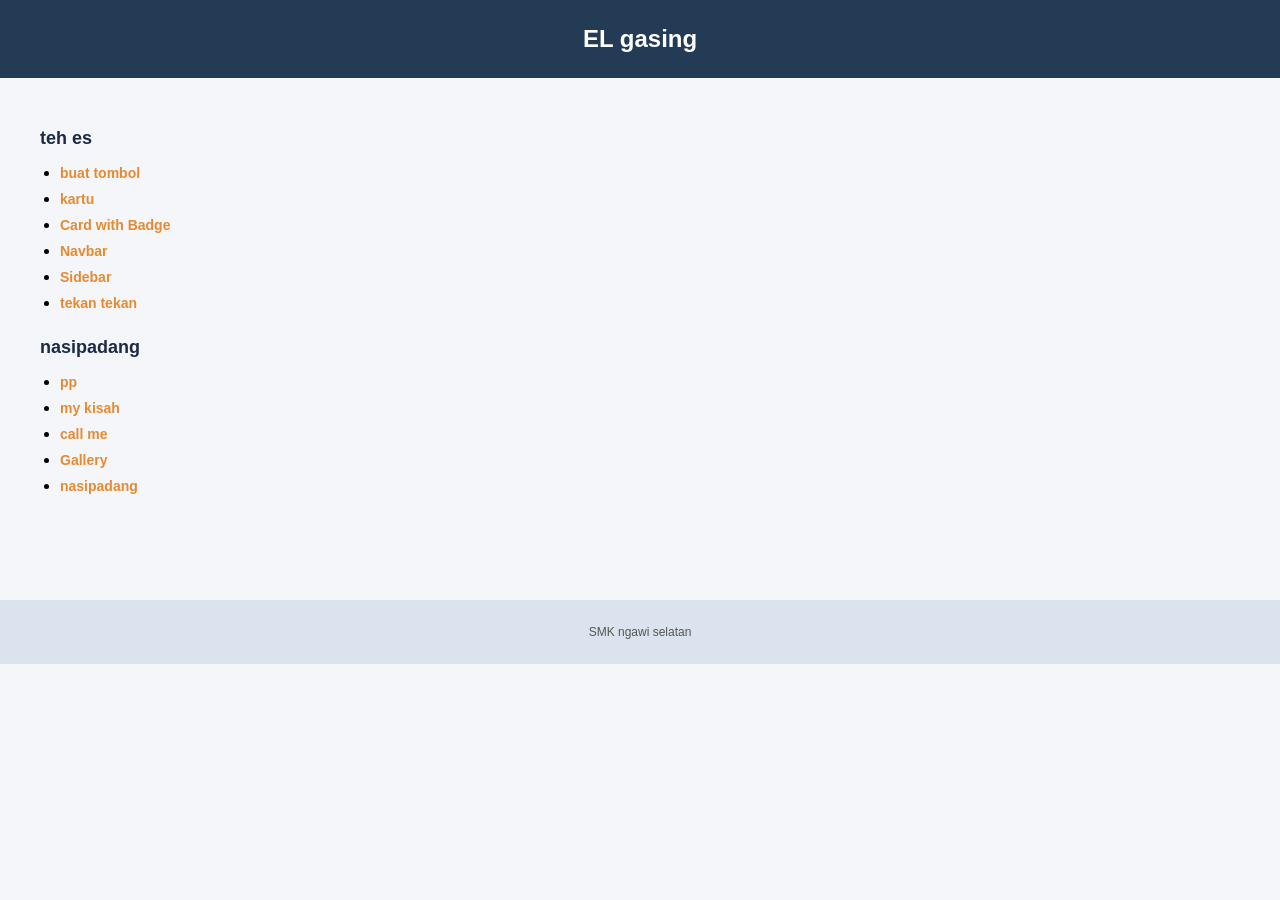
<file: index.html>
<!DOCTYPE html>
<html lang="id">
<head>
<meta charset="UTF-8">
<meta name="viewport" content="width=device-width, initial-scale=1.0">
<title>index</title>
<link rel="stylesheet" href="styles/index.css">
</head>
<body>
 
    <header>
<h1>EL gasing</h1>
</header>
 
    <main>
<section id="components">
<h2>teh es</h2>
<ul>
<li><a href="components/button-set.html">buat tombol</a></li>
<li><a href="components/card.html">kartu</a></li>
<li><a href="components/card-badge.html">Card with Badge</a></li>
<li><a href="components/navbar.html">Navbar</a></li>
<li><a href="components/sidebar.html">Sidebar</a></li>
<li><a href="components/interactive.html">tekan tekan</a></li>
</ul>
</section>
 
        <section id="pages">
<h2>nasipadang</h2>
<ul>
<li><a href="pages/profile.html">pp</a></li>
<li><a href="pages/about.html">my kisah</a></li>
<li><a href="pages/contact.html">call me</a></li>
<li><a href="pages/gallery.html">Gallery</a></li>
<li><a href="pages/hero.html">nasipadang</a></li>
</ul>
</section>
</main>
 
    <footer>
<p>SMK ngawi selatan</p>
</footer>
 
</body>
</html>
</file>
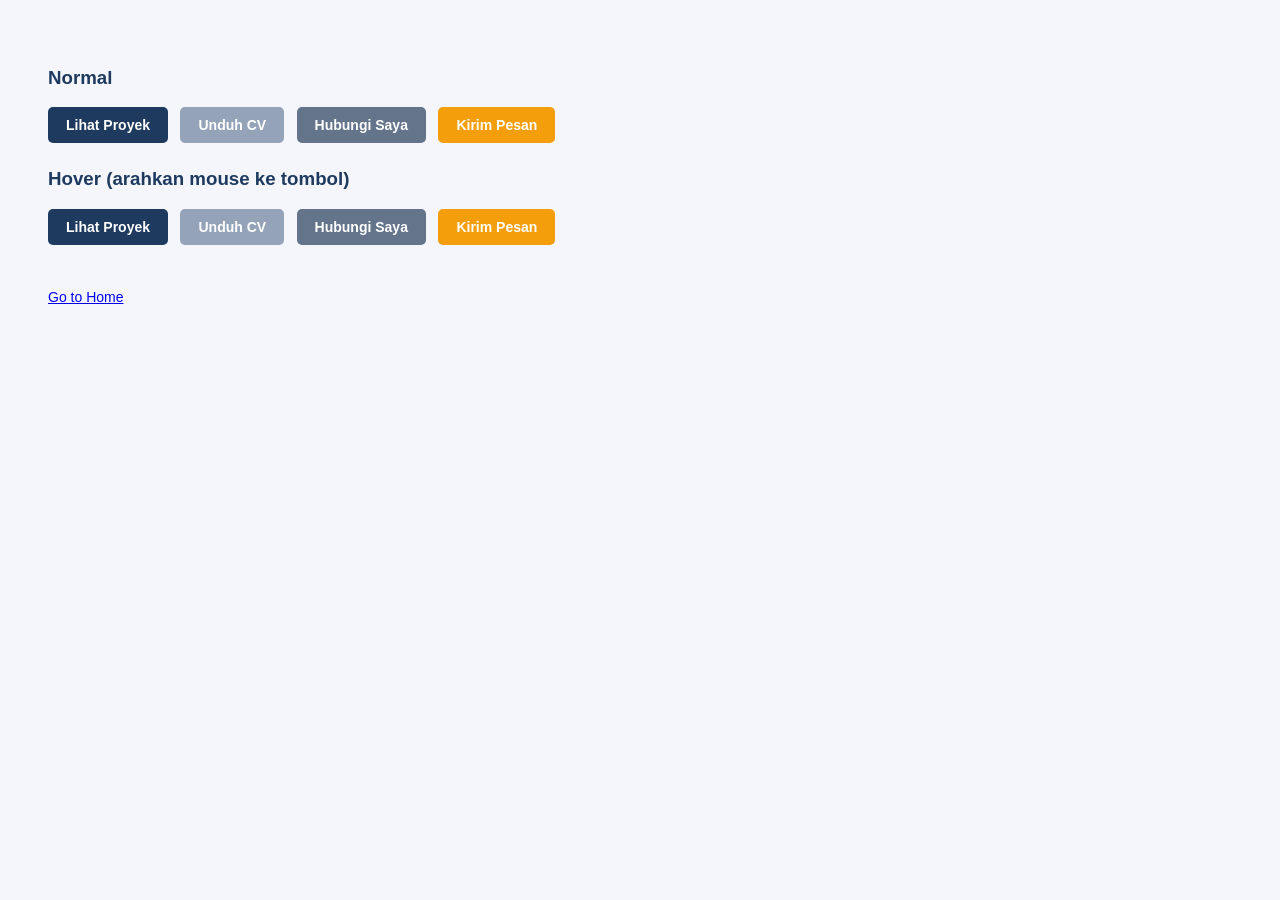
<file: components/button-set.html>
<!DOCTYPE html>
<html lang="id">
<head>
    <meta charset="UTF-8">
    <meta name="viewport" content="width=device-width, initial-scale=1.0">

    <title>Kumpulan Tombol</title>

    <style>

        /* Selector tag */
        body {
            font-family: Arial, sans-serif;
            background-color: #f4f6fb;
            padding: 40px;
        }

        h3 {
            color: #1e3a5f;
        }

        /* Selector class */
        .button-container {
            margin-bottom: 25px;
        }

        /* Grouping selector */
        button, a {
            font-family: Arial, sans-serif;
            font-size: 14px;
        }

        /* Tombol utama */
        .btn {
            border: none;
            padding: 10px 18px;
            margin-right: 8px;
            border-radius: 5px;
            cursor: pointer;
            color: white;
        }

        /* Descendant selector */
        .button-container button {
            font-weight: bold;
        }

        /* Tombol Lihat Proyek */
        .proyek {
            background-color: #1e3a5f;
        }

        /* Tombol Unduh CV */
        .cv {
            background-color: #94a3b8;
        }

        /* Tombol Hubungi Saya */
        .hubungi {
            background-color: #64748b;
        }

        /* Tombol Kirim Pesan */
        .pesan {
            background-color: #f59e0b;
        }

        /* Pseudo-class hover */
        .proyek:hover {
            background-color: #0f172a;
        }

        .cv:hover {
            background-color: #64748b;
        }

        .hubungi:hover {
            background-color: #334155;
        }

        .pesan:hover {
            background-color: #d97706;
        }

        /* Link kembali */
        .kembali {
            color: purple;
            font-size: 13px;
        }

        .kembali:hover {
            color: blue;
        }

    </style>
</head>

<body>

    <h3>Normal</h3>

    <div class="button-container">

        <button class="btn proyek">
            Lihat Proyek
        </button>

        <button class="btn cv">
            Unduh CV
        </button>

        <button class="btn hubungi">
            Hubungi Saya
        </button>

        <button class="btn pesan">
            Kirim Pesan
        </button>

    </div>


    <h3>Hover (arahkan mouse ke tombol)</h3>

    <div class="button-container">

        <button class="btn proyek">
            Lihat Proyek
        </button>

        <button class="btn cv">
            Unduh CV
        </button>

        <button class="btn hubungi">
            Hubungi Saya
        </button>

        <button class="btn pesan">
            Kirim Pesan
        </button>

    </div>


    <br>

    <a href="/index.html">Go to Home</a>

</body>
</html>
</file>
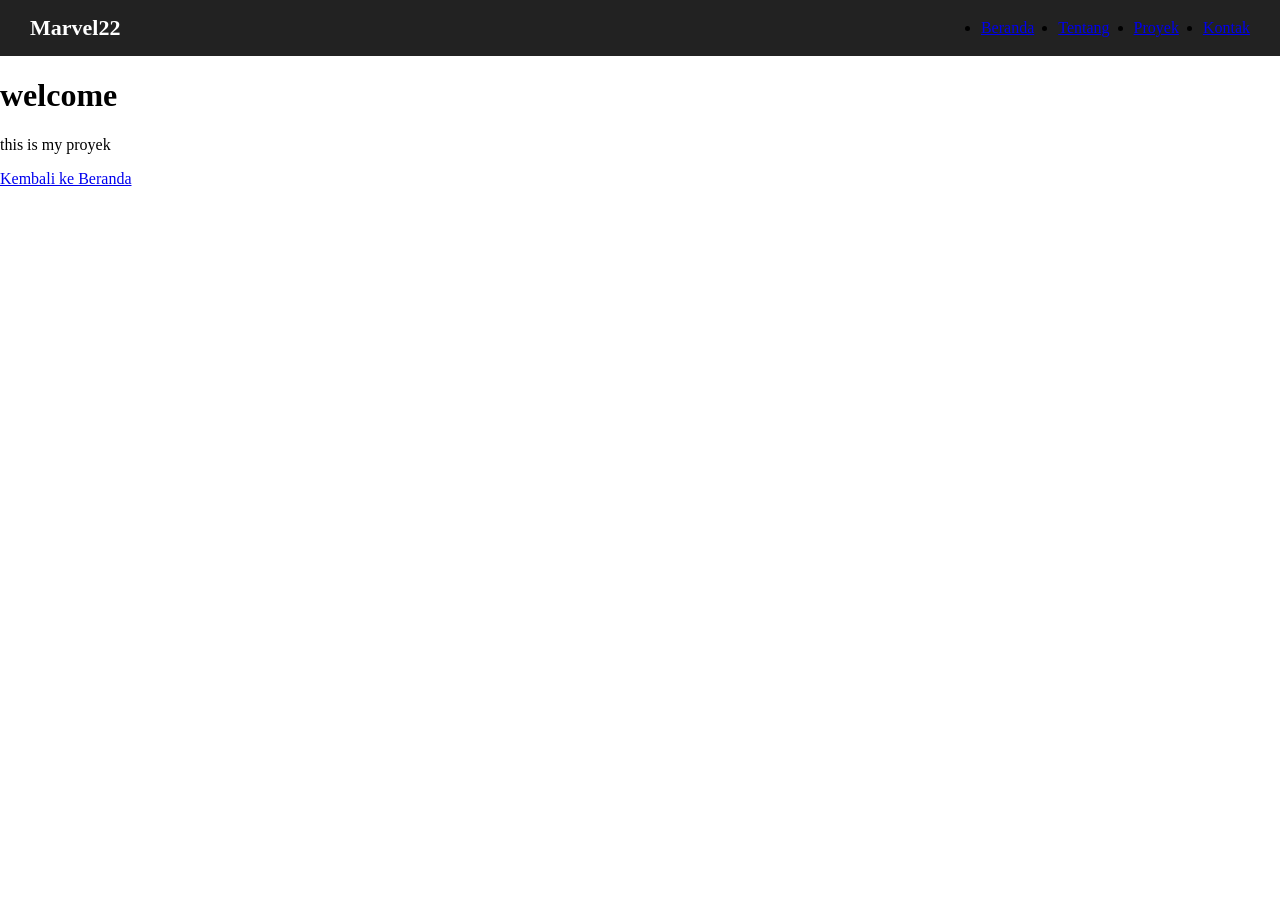
<file: components/navbar.html>
<!DOCTYPE html>
<html lang="id">
<head>
    <meta charset="UTF-8">
    <title>Navbar</title>
    <link rel="stylesheet" href="../styles/navbar.css">
</head>
<body>

    <header id="main-header">
        <nav class="navbar">

            <div class="logo">Marvel22</div>

            <ul class="nav-menu">
                <li><a href="../index.html">Beranda</a></li>
                <li><a href="../pages/about.html">Tentang</a></li>
                <li><a href="../pages/gallery.html">Proyek</a></li>
                <li><a href="../pages/contact.html">Kontak</a></li>
            </ul>

        </nav>
    </header>

    <main>
        <h1>welcome</h1>
        <p>this is my proyek</p>
    </main>

    <footer>
        <a href="/index.html">Kembali ke Beranda</a>
    </footer>

</body>
</html>
</file>
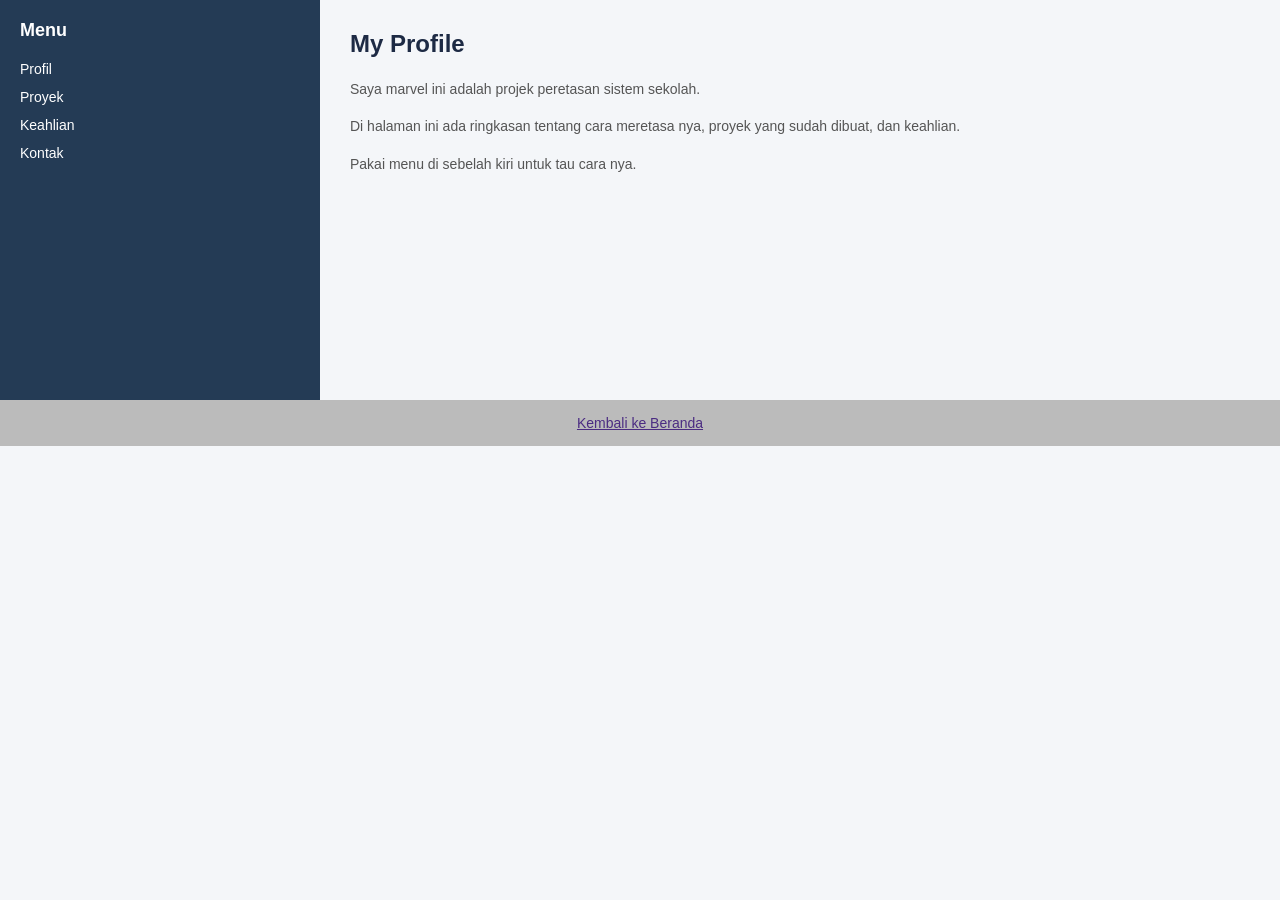
<file: components/sidebar.html>
<!DOCTYPE html>
<html lang="id">
<head>
    <meta charset="UTF-8">
    <meta name="viewport" content="width=device-width, initial-scale=1.0">
    <title>3.3</title>
    <style>
        * {
            box-sizing: border-box;
        }
 
        body {
            margin: 0;
            font-family: Arial, sans-serif;
            background-color: #f4f6f9;
        }
 
        .layout {
            display: flex;
            min-height: 400px;
        }
 
        #sidebar {
            width: 25%;
            background-color: #243b55;
            color: #ffffff;
            padding: 20px;
        }
 
        #sidebar h3 {
            margin-top: 0;
            margin-bottom: 20px;
            font-size: 18px;
            color: #ffffff;
        }
 
        #sidebar nav {
            display: flex;
            flex-direction: column;
            gap: 12px;
        }
 
        #sidebar a {
            color: #ffffff;
            text-decoration: none;
            font-size: 14px;
        }
 
        #sidebar a:hover {
            color: #e68a32;
        }
 
        .main-content {
            width: 75%;
            padding: 30px;
            background-color: #f4f6f9;
        }
 
        .main-content h1 {
            color: #1d2a44;
            margin-top: 0;
            margin-bottom: 20px;
            font-size: 24px;
        }
 
        .main-content p {
            color: #555555;
            line-height: 1.6;
            margin-bottom: 15px;
            font-size: 14px;
        }
 
        footer {
            text-align: center;
            padding: 14px;
            background-color: #bbbbbb;
        }
 
        footer a {
            color: #4b2c82;
            font-size: 14px;
            text-decoration: underline;
        }
    </style>
</head>
<body>
 
    <div class="layout">
        <aside id="sidebar">
            <h3>Menu</h3>
            <nav>
                <a href="profile.html">Profil</a>
                <a href="card.html">Proyek</a>
                <a href="about.html">Keahlian</a>
                <a href="contact.html">Kontak</a>
            </nav>
        </aside>
 
        <main class="main-content">
            <h1>My Profile</h1>
            <p>Saya marvel ini adalah projek peretasan sistem sekolah.</p>
            <p>Di halaman ini ada ringkasan tentang cara meretasa nya, proyek yang sudah dibuat, dan keahlian.</p>
            <p>Pakai menu di sebelah kiri untuk tau cara nya.</p>
        </main>
    </div>
 
    <footer>
        <a href="../index.html">Kembali ke Beranda</a>
    </footer>
 
</body>
</html>
</file>
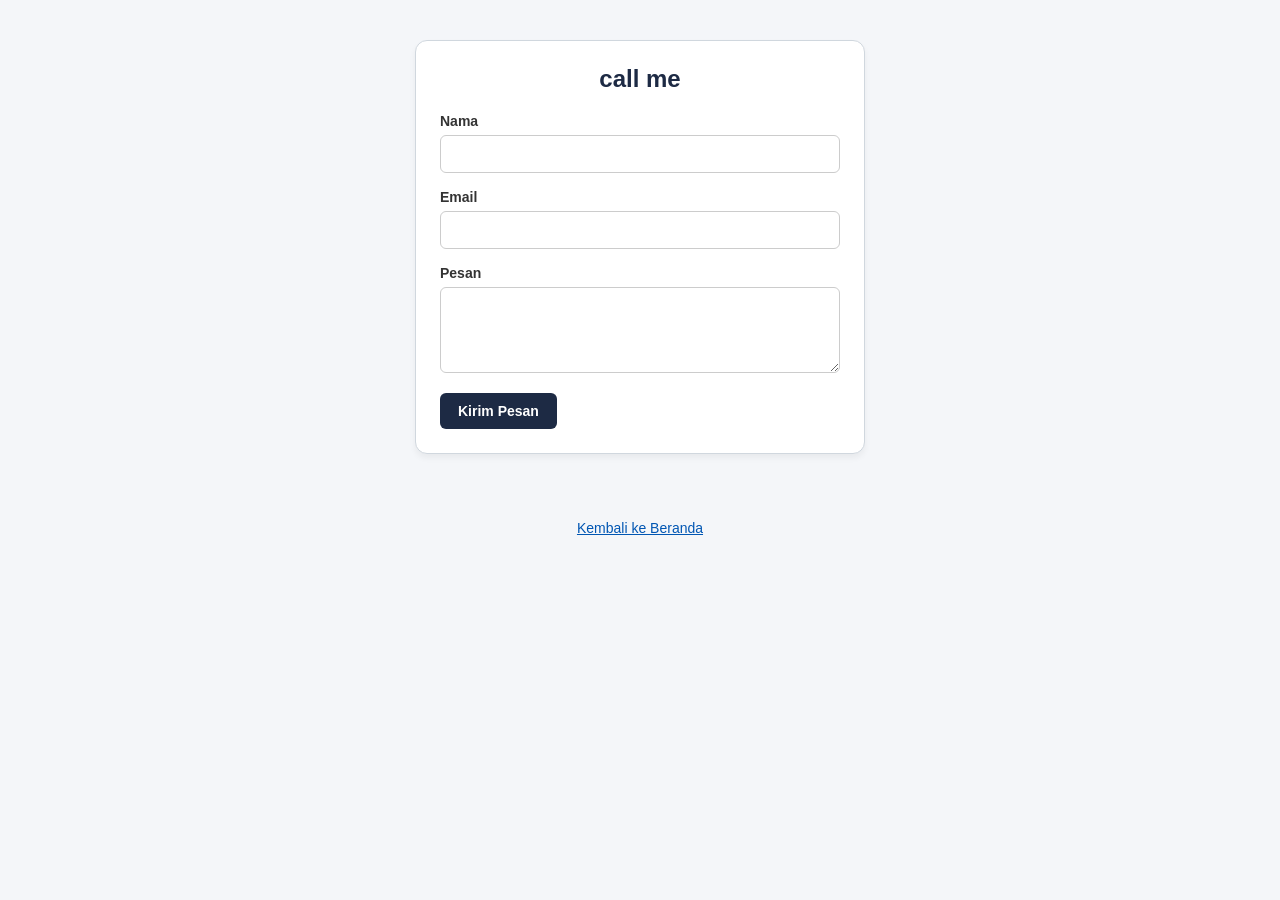
<file: pages/contact.html>
<!DOCTYPE html>
<html lang="id">
<head>
    <meta charset="UTF-8">
    <meta name="viewport" content="width=device-width, initial-scale=1.0">
    <title>call me</title>
    <style>
        body {
            margin: 0;
            background-color: #f4f6f9;
            font-family: Arial, sans-serif;
        }
 
        #contact {
            padding: 40px 20px;
        }
 
        .contact-form {
            width: 400px;
            margin: 0 auto;
            padding: 24px;
            border: 1px solid #d0d7de;
            border-radius: 12px;
            background-color: #ffffff;
            box-shadow: 0 4px 6px rgba(0, 0, 0, 0.05);
        }
 
        .contact-form h2 {
            text-align: center;
            color: #1d2a44;
            margin-top: 0;
            margin-bottom: 20px;
        }
 
        .form-group {
            margin-bottom: 16px;
        }
 
        .form-group label {
            display: block;
            font-weight: bold;
            margin-bottom: 6px;
            color: #333333;
            font-size: 14px;
        }
 
        .form-group input, .form-group textarea {
            width: 100%;
            box-sizing: border-box;
            padding: 10px;
            border: 1px solid #cccccc;
            border-radius: 6px;
            font-family: Arial, sans-serif;
            font-size: 14px;
            outline: none;
        }
 
        .form-group input:focus {
            background-color: #eef4ff;
            border-color: #0056b3;
        }
 
        .form-group textarea:focus {
            background-color: #fff9ed;
            border-color: #e68a32;
        }
 
        .btn-submit {
            background-color: #1d2a44;
            color: #ffffff;
            font-weight: bold;
            padding: 10px 18px;
            border: none;
            border-radius: 6px;
            cursor: pointer;
            font-size: 14px;
        }
 
        .btn-submit:hover {
            background-color: #0d1525;
        }
 
        footer {
            text-align: center;
            margin-top: 25px;
        }
 
        footer a {
            color: #0056b3;
            font-size: 14px;
            text-decoration: underline;
        }
    </style>
</head>
<body>
 
    <main>
        <section id="contact">
            <form class="contact-form">
                <h2>call me</h2>
 
                <div class="form-group">
                    <label for="nama">Nama</label>
                    <input type="text" id="nama" name="nama">
                </div>
 
                <div class="form-group">
                    <label for="email">Email</label>
                    <input type="email" id="email" name="email">
                </div>
 
                <div class="form-group">
                    <label for="pesan">Pesan</label>
                    <textarea id="pesan" name="pesan" rows="4"></textarea>
                </div>
 
                <button type="submit" class="btn-submit">Kirim Pesan</button>
            </form>
        </section>
    </main>
 
    <footer>
        <a href="/index.html">Kembali ke Beranda</a>
    </footer>
 
</body>
</html>
</file>
<file: styles/index.css>
* {
    box-sizing: border-box;
}
 
body {
    margin: 0;
    font-family: Arial, sans-serif;
    background-color: #f4f6f9;
}
 
header {
    background-color: #243b55;
    color: #ffffff;
    text-align: center;
    padding: 25px 20px;
}
 
header h1 {
    margin: 0;
    font-size: 24px;
}
 
main {
    padding: 30px 40px;
}
 
#components h2, #pages h2 {
    color: #1d2a44;
    font-size: 18px;
    margin-top: 20px;
    margin-bottom: 15px;
}
 
main ul {
    list-style-type: disc;
    padding-left: 20px;
    margin-top: 0;
    margin-bottom: 25px;
}
 
main li {
    margin-bottom: 8px;
}
 
main a {
    color: #e68a32;
    text-decoration: none;
    font-weight: bold;
    font-size: 14px;
    transition: color 0.3s ease;
}
 
main a:hover {
    color: #a35912;
    text-decoration: underline;
}
 
footer {
    background-color: #dbe4ee;
    text-align: center;
    padding: 25px 15px;
    margin-top: 50px;
}
 
footer p {
    margin: 0;
    font-size: 12px;
    color: #555555;
}
</file>
<file: styles/navbar.css>
body {
    margin: 0;
}

#main-header {
    background-color: #222;
}

.navbar {
    display: flex;
    justify-content: space-between;
    align-items: center;
    padding: 15px 30px;
}

.logo {
    color: white;
    font-size: 22px;
    font-weight: bold;
}

.nav-menu {
    display: flex;
    gap: 24px;
    margin: 0;
    padding: 0;
}

/* Lengkapi selector child dan descendant di sini */
</file>
